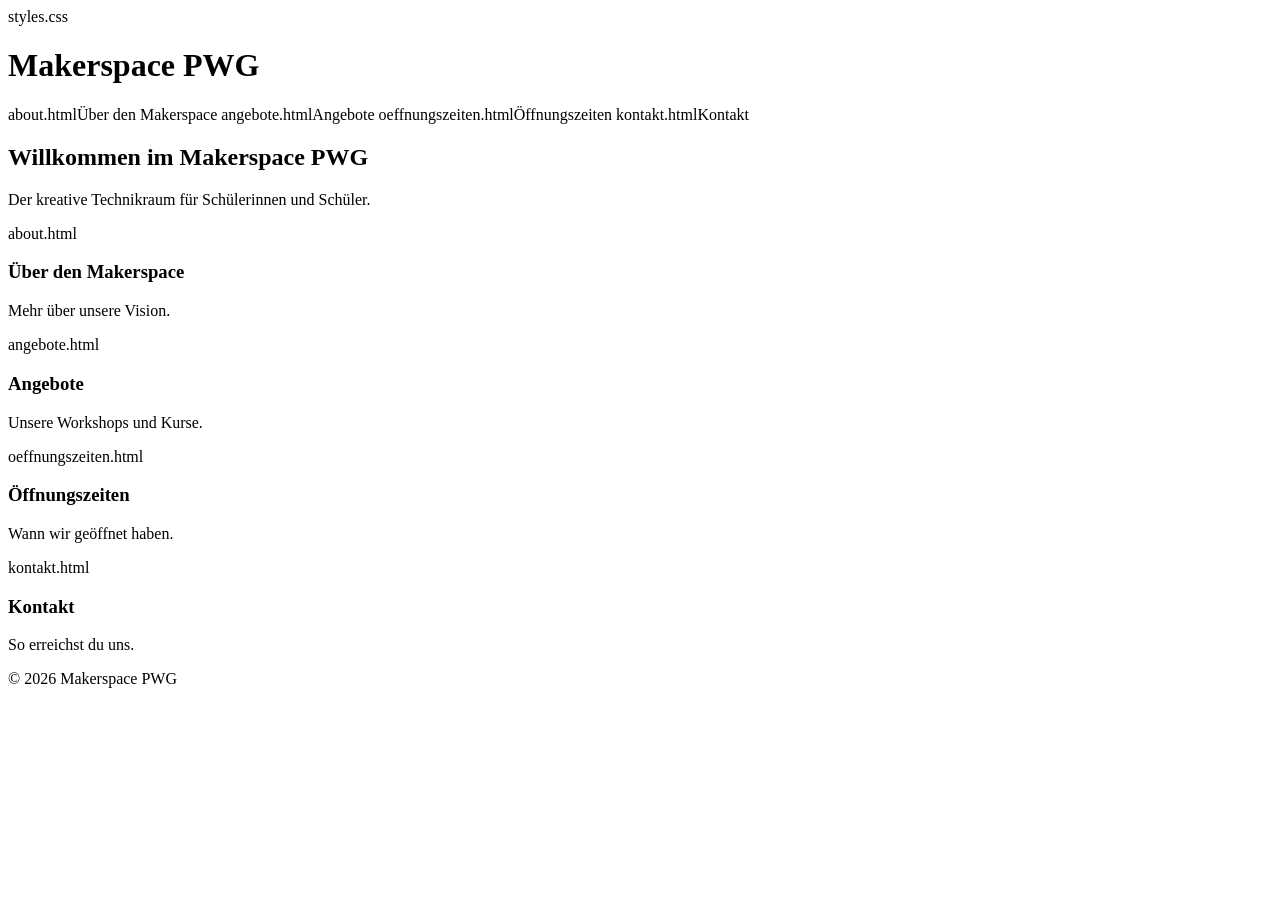
<file: index.html>
<!DOCTYPE html>
<html lang="de">
<head>
    <meta charset="UTF-8">
    <meta name="viewport" content="width=device-width, initial-scale=1.0">
    <title>Makerspace – Startseite</title>
    styles.css
</head>

<body>

<header>
    <h1>Makerspace PWG</h1>
    <nav>
        about.htmlÜber den Makerspace</a>
        angebote.htmlAngebote</a>
        oeffnungszeiten.htmlÖffnungszeiten</a>
        kontakt.htmlKontakt</a>
    </nav>
</header>

<section class="hero">
    <h2>Willkommen im Makerspace PWG</h2>
    <p>Der kreative Technikraum für Schülerinnen und Schüler.</p>
</section>

<section class="grid">
    about.html
        <h3>Über den Makerspace</h3>
        <p>Mehr über unsere Vision.</p>
    </a>

    angebote.html
        <h3>Angebote</h3>
        <p>Unsere Workshops und Kurse.</p>
    </a>

    oeffnungszeiten.html
        <h3>Öffnungszeiten</h3>
        <p>Wann wir geöffnet haben.</p>
    </a>

    kontakt.html
        <h3>Kontakt</h3>
        <p>So erreichst du uns.</p>
    </a>
</section>

<footer>
    © 2026 Makerspace PWG
</footer>

</body>
</html>
</file>
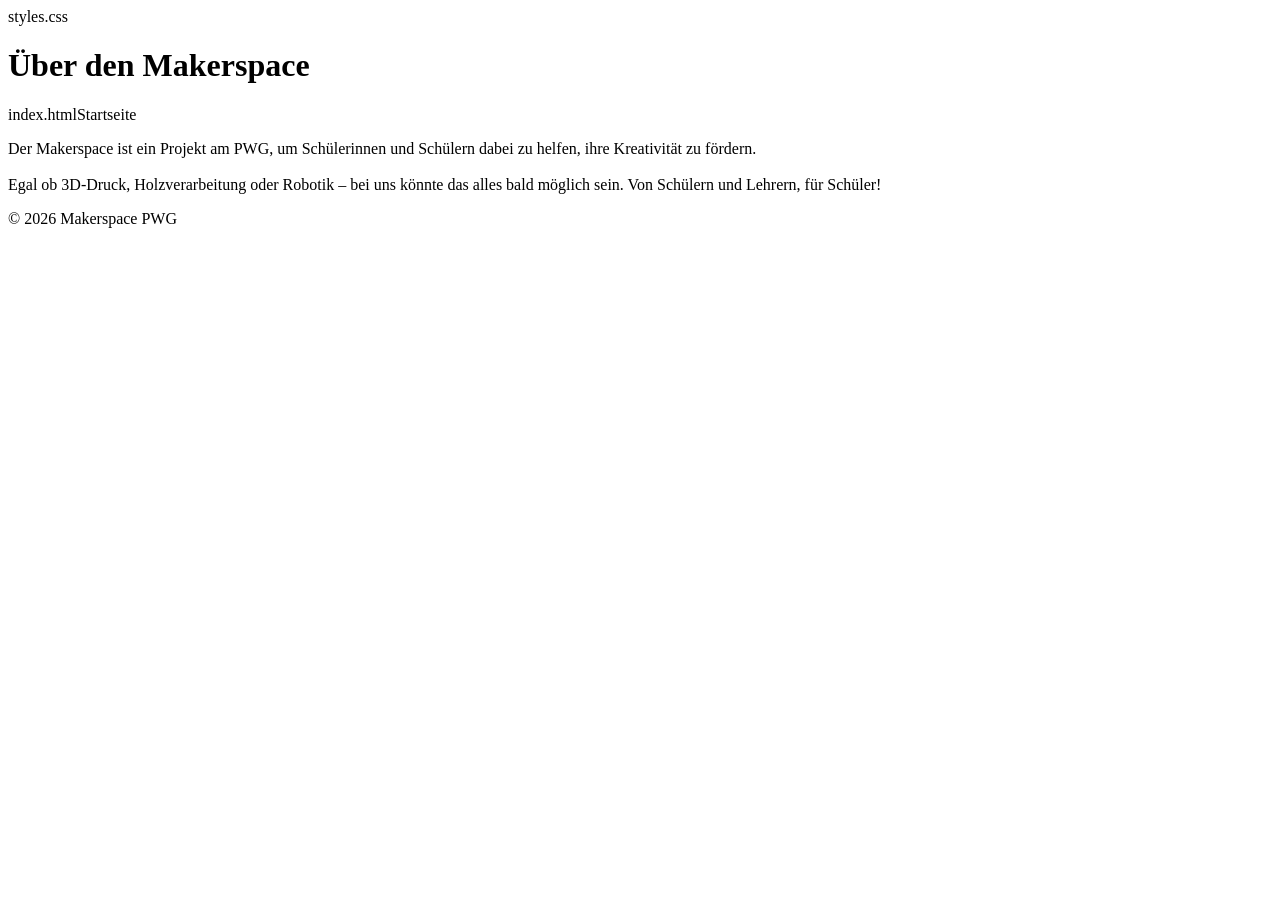
<file: about.html>
<!DOCTYPE html>
<html lang="de">
<head>
    <meta charset="UTF-8">
    <meta name="viewport" content="width=device-width, initial-scale=1.0">
    <title>Über den Makerspace</title>
    styles.css
</head>

<body>

<header>
    <h1>Über den Makerspace</h1>
    <nav>
        index.htmlStartseite</a>
    </nav>
</header>

<section class="content">
    <p>
        Der Makerspace ist ein Projekt am PWG, um Schülerinnen und Schülern dabei zu helfen,
        ihre Kreativität zu fördern.<br><br>
        Egal ob 3D-Druck, Holzverarbeitung oder Robotik – bei uns könnte das alles bald möglich sein.
        Von Schülern und Lehrern, für Schüler!
    </p>
</section>

<footer>
    © 2026 Makerspace PWG
</footer>

</body>
</html>
</file>
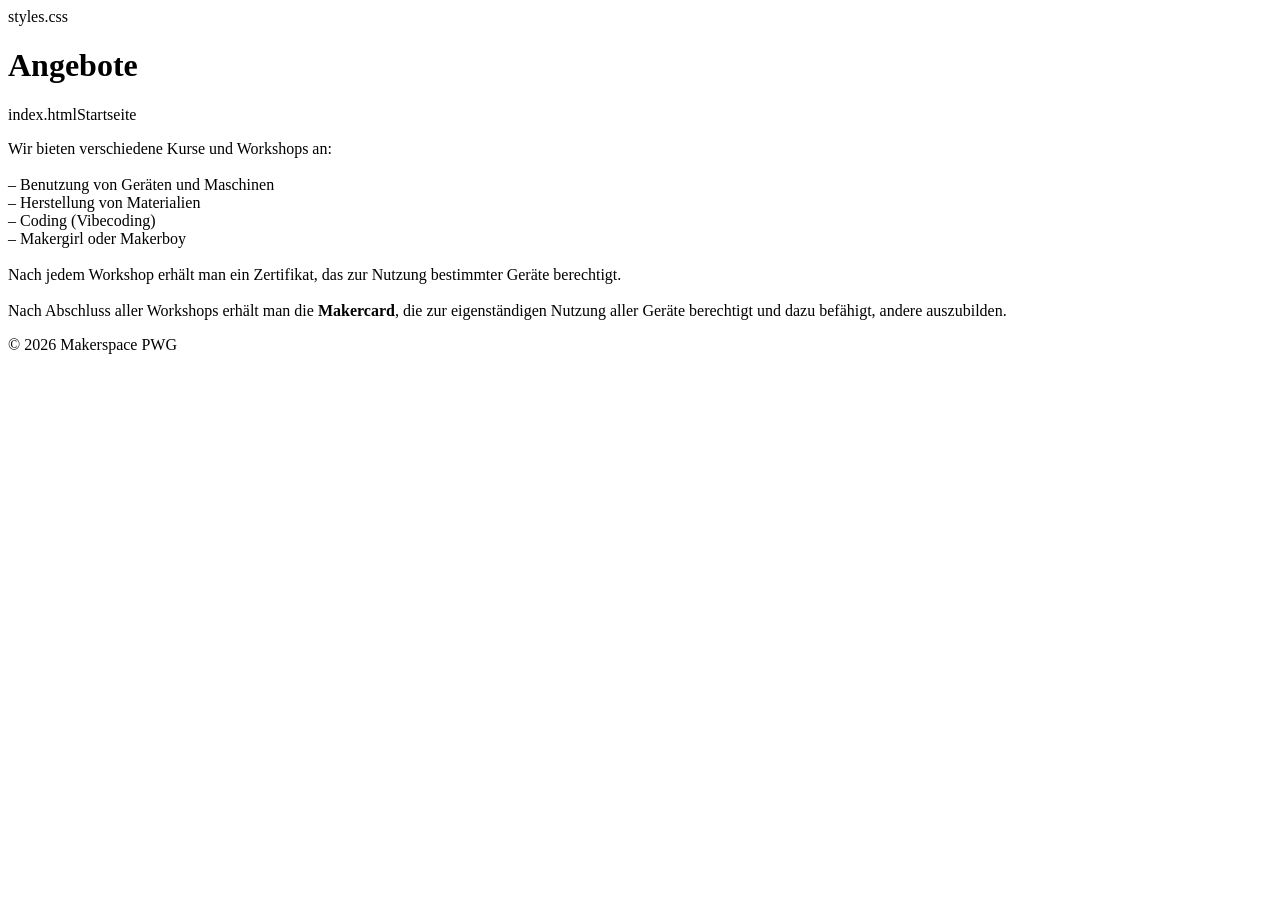
<file: angebote.html>
<!DOCTYPE html>
<html lang="de">
<head>
    <meta charset="UTF-8">
    <meta name="viewport" content="width=device-width, initial-scale=1.0">
    <title>Angebote</title>
    styles.css
</head>

<body>

<header>
    <h1>Angebote</h1>
    <nav>
        index.htmlStartseite</a>
    </nav>
</header>

<section class="content">
    <p>
        Wir bieten verschiedene Kurse und Workshops an:<br><br>
        – Benutzung von Geräten und Maschinen<br>
        – Herstellung von Materialien<br>
        – Coding (Vibecoding)<br>
        – Makergirl oder Makerboy<br><br>

        Nach jedem Workshop erhält man ein Zertifikat, das zur Nutzung bestimmter Geräte berechtigt.<br><br>
        Nach Abschluss aller Workshops erhält man die <strong>Makercard</strong>, die zur eigenständigen Nutzung
        aller Geräte berechtigt und dazu befähigt, andere auszubilden.
    </p>
</section>

<footer>
    © 2026 Makerspace PWG
</footer>

</body>
</html>
</file>
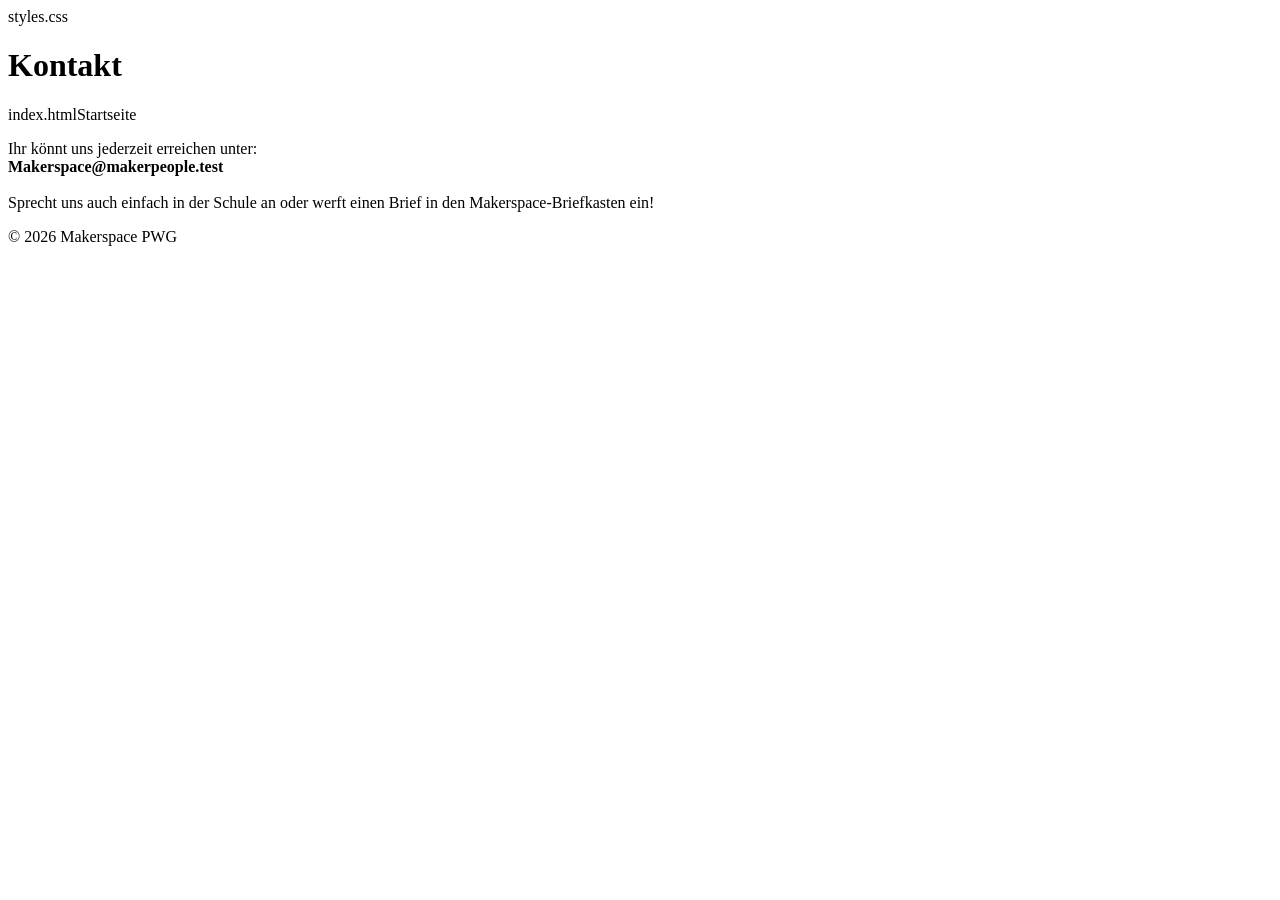
<file: kontakt.html>
<!DOCTYPE html>
<html lang="de">
<head>
    <meta charset="UTF-8">
    <meta name="viewport" content="width=device-width, initial-scale=1.0">
    <title>Kontakt</title>
    styles.css
</head>

<body>

<header>
    <h1>Kontakt</h1>
    <nav>
        index.htmlStartseite</a>
    </nav>
</header>

<section class="content">
    <p>
        Ihr könnt uns jederzeit erreichen unter:<br>
        <strong>Makerspace@makerpeople.test</strong><br><br>
        Sprecht uns auch einfach in der Schule an oder werft einen Brief
        in den Makerspace-Briefkasten ein!
    </p>
</section>

<footer>
    © 2026 Makerspace PWG
</footer>

</body>
</html>
</file>
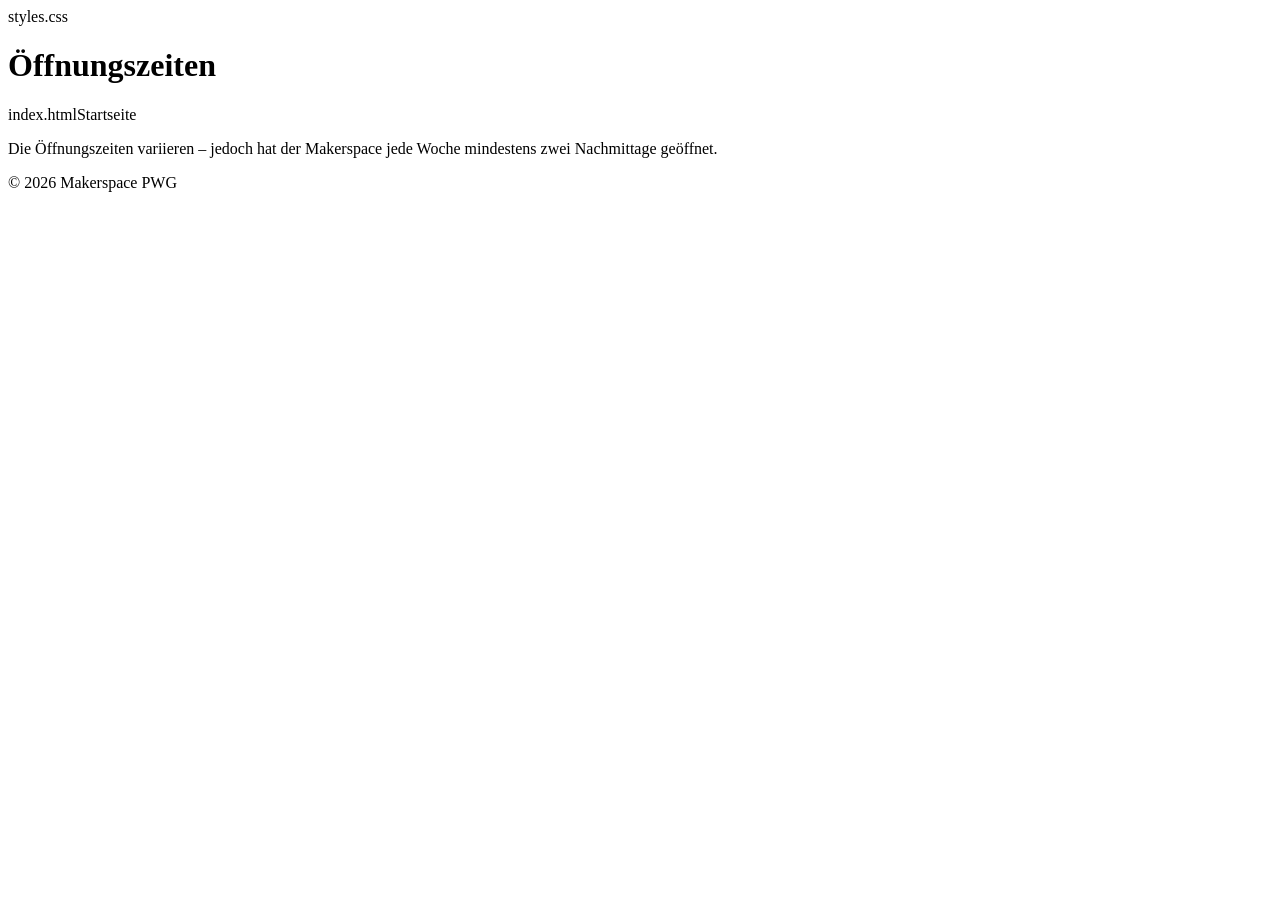
<file: oeffnungszeiten.html>
<!DOCTYPE html>
<html lang="de">
<head>
    <meta charset="UTF-8">
    <meta name="viewport" content="width=device-width, initial-scale=1.0">
    <title>Öffnungszeiten</title>
    styles.css
</head>

<body>

<header>
    <h1>Öffnungszeiten</h1>
    <nav>
        index.htmlStartseite</a>
    </nav>
</header>

<section class="content">
    <p>
        Die Öffnungszeiten variieren – jedoch hat der Makerspace
        jede Woche mindestens zwei Nachmittage geöffnet.
    </p>
</section>

<footer>
    © 2026 Makerspace PWG
</footer>

</body>
</html>
</file>
